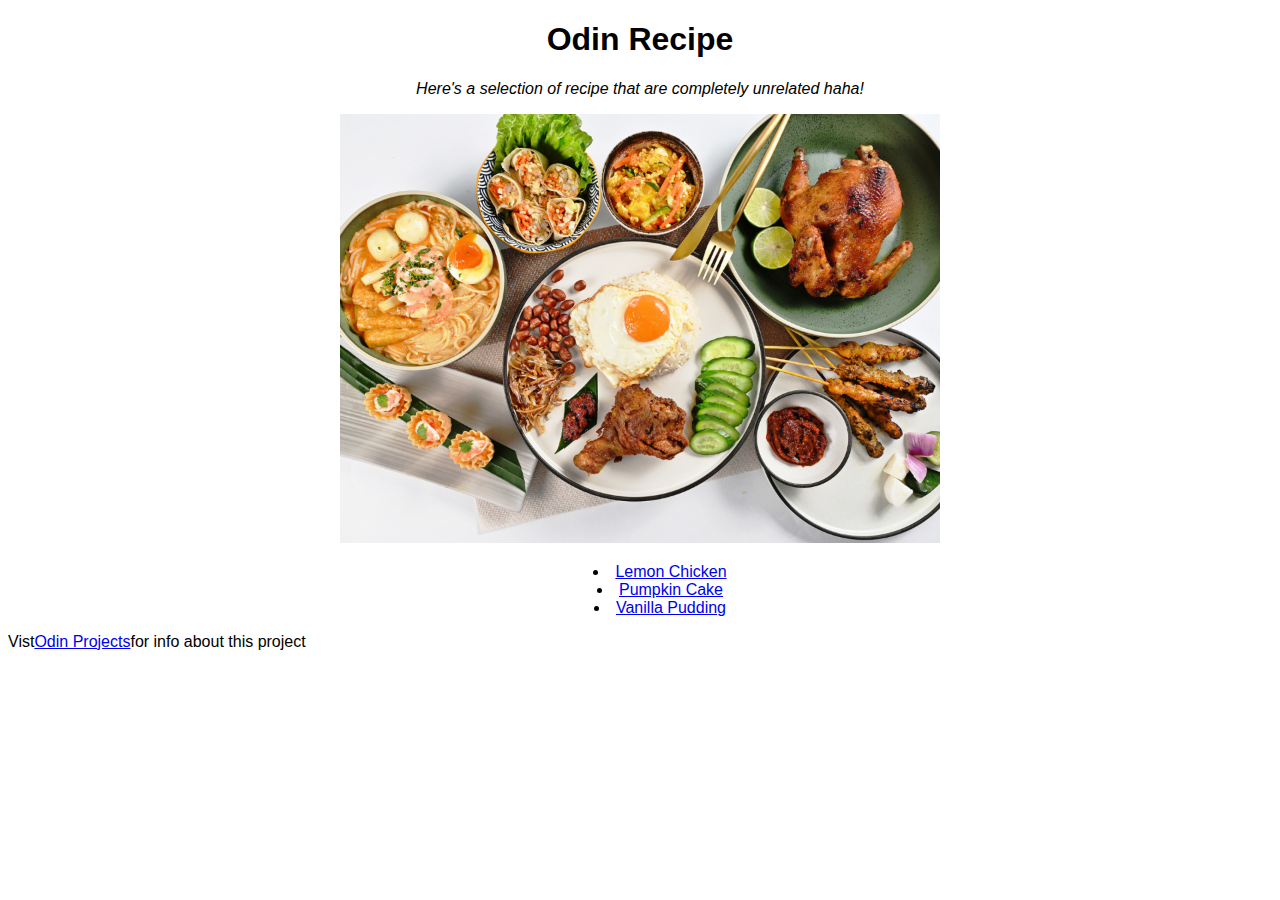
<file: index.html>
<!DOCTYPE html>
<html lang="en">
<head>
    <meta charset="UTF-8">
    <meta http-equiv="X-UA-Compatible" content="IE=edge">
    <link rel="stylesheet" href="./style.css">
    <meta name="viewport" content="width=device-width, initial-scale=1.0">
    <title>Odin Recipe</title>
</head>
<body>
    <div class="head">
        <h1 class="title">Odin Recipe</h1>
        <p class="description">Here's a selection of recipe that are completely unrelated haha!</p>
        <img src="./title-image.webp" alt="image of food">
    </div>
    <div class="recipe-links">
        <ul>
            <li class="link"><a href="recipes/lemon-chicken.html">Lemon Chicken</a></li>
            <li class="link"><a href="recipes/pumpkkin-cake.html">Pumpkin Cake</a></li>
            <li class="link"><a href="recipes/vanilla-pudding.html">Vanilla Pudding</a></li>
        </ul>
    </div>
    <div class="footer">
        <footer>Vist<a href="https://www.theodinproject.com/about">Odin Projects</a>for info about this project</footer>
    </div>
</body>
</html>
</file>
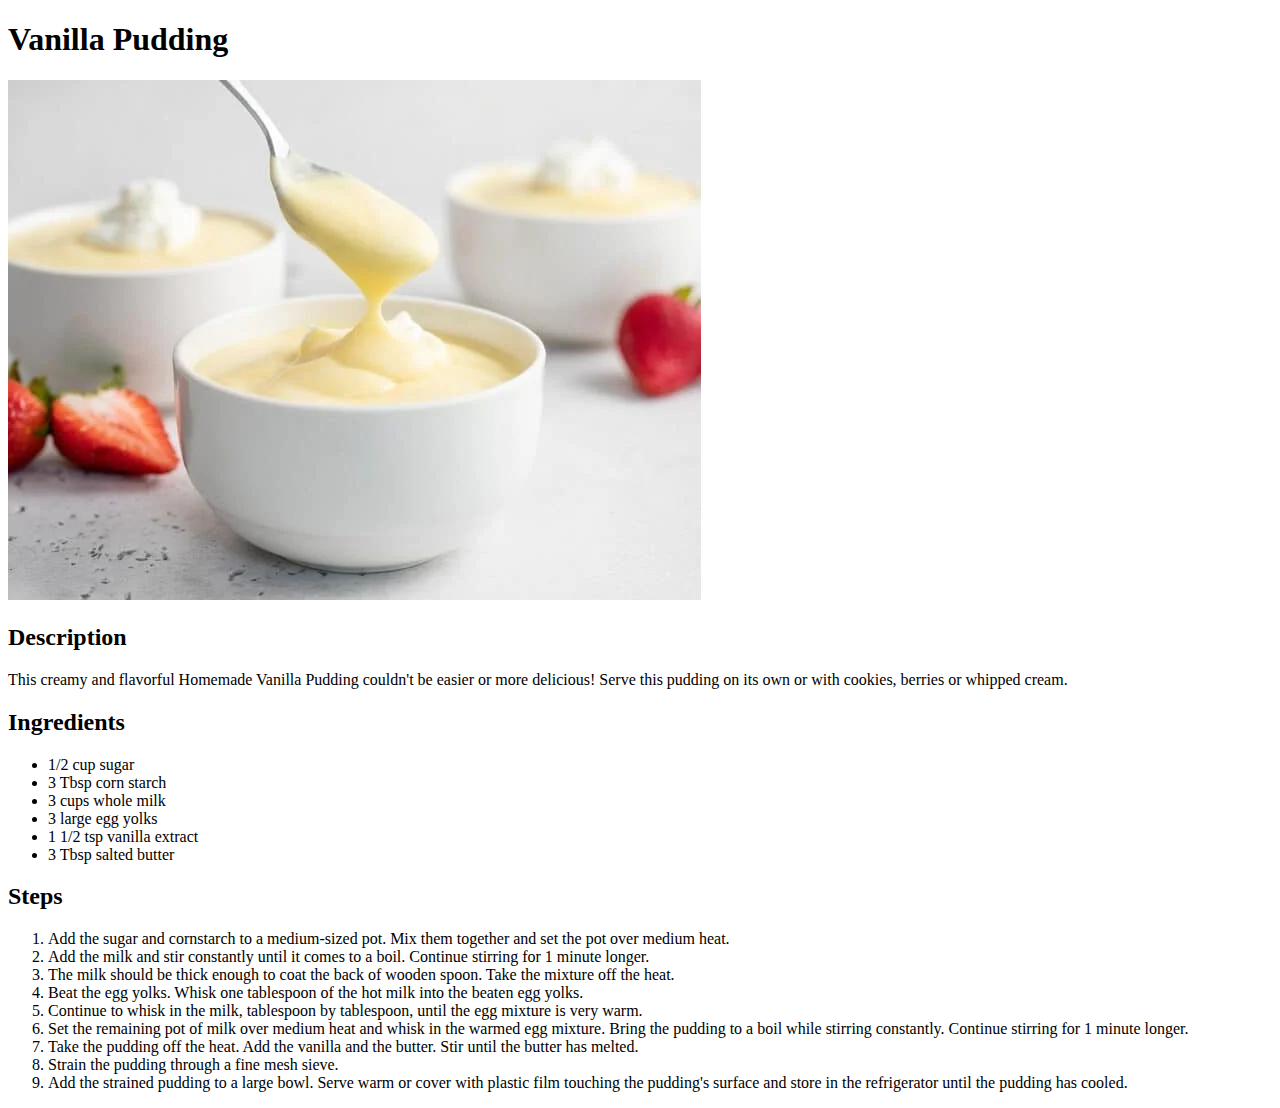
<file: recipes/vanilla-pudding.html>
<!DOCTYPE html>
<html lang="en">
<head>
    <meta charset="UTF-8">
    <meta http-equiv="X-UA-Compatible" content="IE=edge">
    <meta name="viewport" content="width=device-width, initial-scale=1.0">
    <title>Vanilla Pudding</title>
</head>
<body>
    <div>
        <h1>Vanilla Pudding</h1>
    <img src="./Vanilla-Pudding.webp" alt="">
    <h2>Description</h2>
    <p>This creamy and flavorful Homemade Vanilla Pudding couldn't be easier or more delicious! Serve this pudding on its own or with cookies, berries or whipped cream.</p>
</div>
    
 <div>
    <h2>Ingredients</h2>
    <ul>
        <li>1/2 cup sugar</li>
        <li>3 Tbsp corn starch </li>
        <li>3 cups whole milk</li>
        <li>3 large egg yolks</li>
        <li>1 1/2 tsp vanilla extract</li>
        <li>3 Tbsp salted butter</li>
    </ul>
</div>
    <h2>Steps</h2>
    <ol>
        <li>Add the sugar and cornstarch to a medium-sized pot. Mix them together and set the pot over medium heat.</li>
        <li>Add the milk and stir constantly until it comes to a boil. Continue stirring for 1 minute longer.</li>
        <li>The milk should be thick enough to coat the back of wooden spoon. Take the mixture off the heat.</li>
        <li>Beat the egg yolks. Whisk one tablespoon of the hot milk into the beaten egg yolks.</li>
        <li>Continue to whisk in the milk, tablespoon by tablespoon, until the egg mixture is very warm.</li>
        <li>Set the remaining pot of milk over medium heat and whisk in the warmed egg mixture. Bring the pudding to a boil while stirring constantly. Continue stirring for 1 minute longer.</li>
        <li>Take the pudding off the heat. Add the vanilla and the butter. Stir until the butter has melted.</li>
        <li>Strain the pudding through a fine mesh sieve.</li>
        <li>Add the strained pudding to a large bowl. Serve warm or cover with plastic film touching the pudding's surface and store in the refrigerator until the pudding has cooled.</li>
    </ol>
</body>
</html>
</file>
<file: style.css>
body {
    font-family: 'Lucida Sans', 'Lucida Sans Regular', 'Lucida Grande', 'Lucida Sans Unicode', Geneva, Verdana, sans-serif;
}

.head {
    text-align: center;
}


.head p {
    font-style: italic;
}

.recipe-links ul {
    text-align: center;
    list-style: inside;
}
img {
    height: auto;
    width: 600px;
    
}
a:hover {
    color: yellowgreen;
}
</file>
